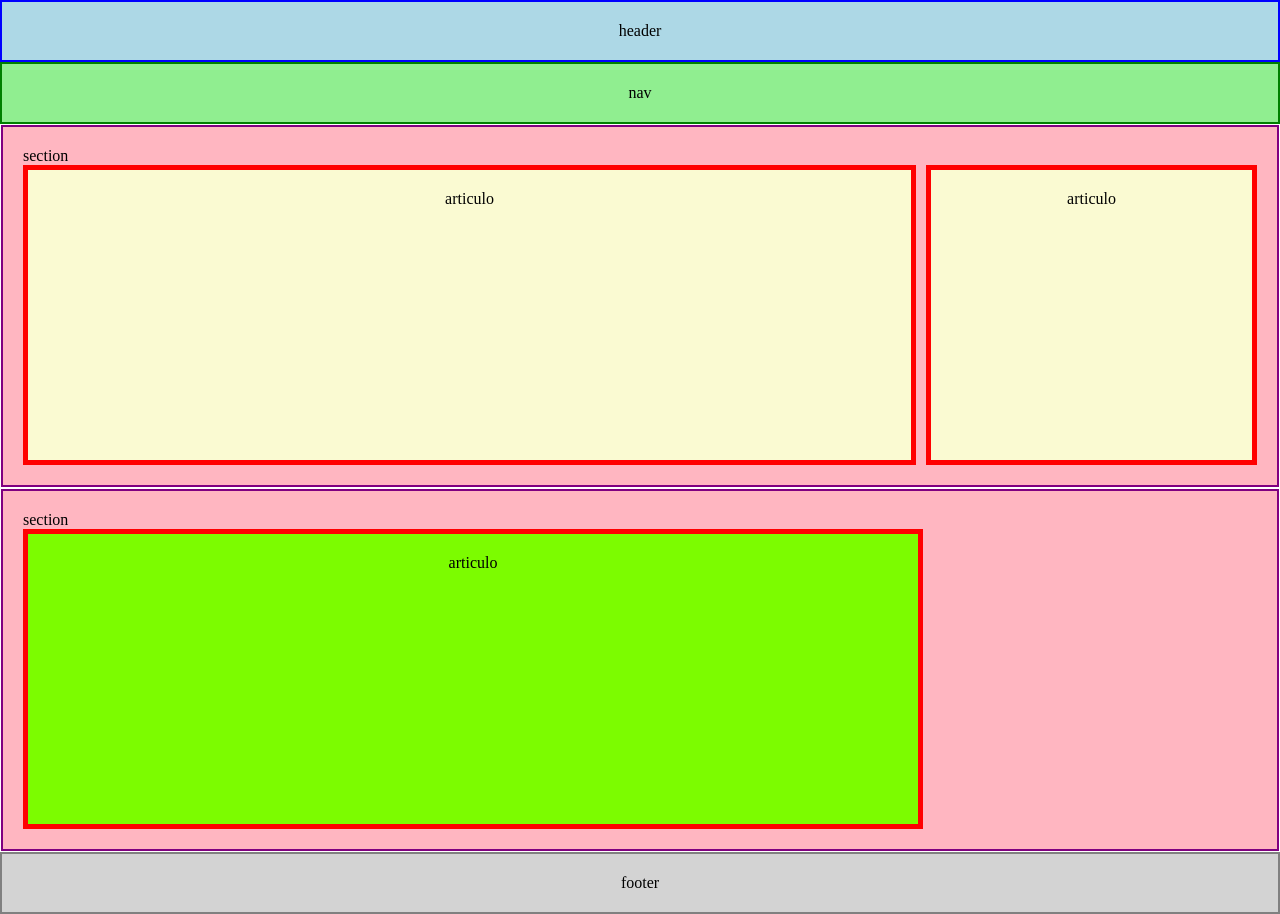
<file: Maquetacion/flex1.html>
<!DOCTYPE html>
<html lang="es">

<head>
    <meta charset="UTF-8">
    <meta name="viewport" content="width=device-width, initial-scale=1.0">
    <title>Document</title>
    <link rel="stylesheet" href="style.css">
</head>

<body>
    <header>
        <span>header</span>
    </header>
    <nav>
        <span>nav</span>
    </nav>
    <section class="seccion1">
        <span>section</span>
        <div class="articulos">
            <article class="articulo1">
                <span>articulo</span>
            </article>
            <article class="articulo2">
                <span>articulo</span>
            </article>
        </div>
    </section>
    <section class="seccion2">
        <span>section</span>
        <article class="articulo3">
            <span>articulo</span>
        </article>
    </section>
    <footer>
        <span>footer</span>
    </footer>
</body>
</html>
</file>
<file: Maquetacion/style.css>
*{
    margin:0;
    padding:0;
    box-sizing: border-box;
}
body{
    display: flex;
    flex-direction: column;
    min-height: 100vh;
}

header, nav, footer{
    padding: 20px;
    text-align: center;
}


header{
    background-color: lightblue;
    border: 2px blue solid;
}
nav{
    background-color: lightgreen;
    border: 2px green solid;

}

section{
    display: flex;
    background-color: lightpink;
    border: 2px purple solid;
    padding: 20px;
    min-height: 300px;
    margin:1px;
    flex-direction: column;
}
.articulos{
   display: flex;
   gap:10px;
}

article{
    padding:20px;
    text-align: center;
    min-height: 300px;
    background: lightgoldenrodyellow;
    border: red solid 5px;
}

.articulo1{
    flex:3;
}

.articulo2{
    flex:1;
}

.articulo3{
    background-color: lawngreen;
    max-width: 900px;/*era max*/
}

footer{
    background-color:lightgray;
    border: 2px gray solid;
}
</file>
